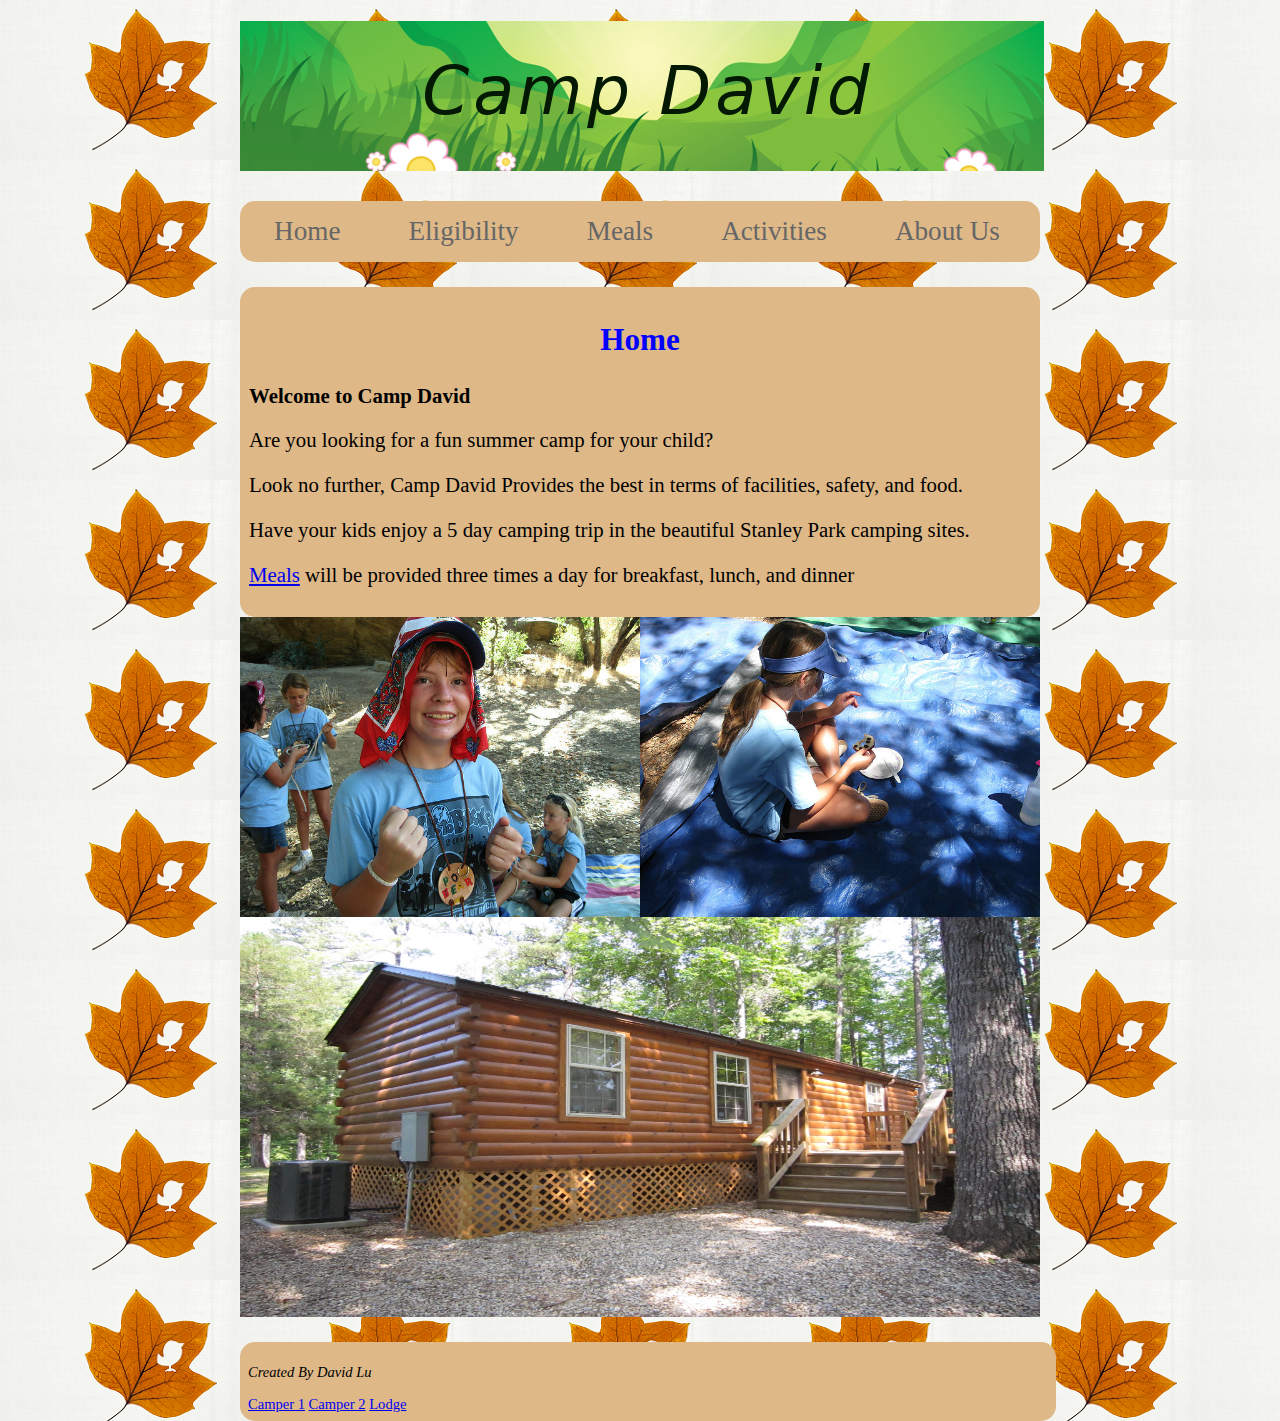
<file: index.html>
<!DOCTYPE HTML>
<html>
	<head>
		<meta charset="utf-8">
		<title>Camp David</title>
		<link rel="stylesheet" href="project.css">
	</head>
	<body>
		<h1 id="banner">
			<a href="index.html">
				<img  src="images/3banner1.jpg" alt="banner">
			</a>
		</h1>
		<ul id="list1">
			<li><a class="links" href="index.html">Home</a></li>
			<li><a class="links" href="eligibility.html">Eligibility</a></li>
			<li><a class="links" href="meals.html">Meals</a></li>
			<li><a class="links" href="activities.html">Activities</a></li>
			<li><a class="links" href="about.html">About Us</a></li>
		</ul>
		<div id="wrap">
			<div id="content">
				<h2 id="intro">Home</h2>
				<p><b>Welcome to Camp David</b></p>
				<p>Are you looking for a fun summer camp for your child?</p>
				<p>Look no further, Camp David Provides the best in terms of facilities, safety, and food.</p>
				<p>Have your kids enjoy a 5 day camping trip in the beautiful Stanley Park camping sites.</p>
				<p><a href="meals.html">Meals</a></li> will be provided three times a day for breakfast, lunch, and dinner</p>
			</div>
			<img class="camper" src="images/camper.jpg" alt="camper">
			<img class="camper" src="images/camper2.jpg" alt="camper">
			<img id="campsite" src="images/campsite.jpg" alt="site">
		

			<footer>
				<p><i>Created By David Lu</i></p>
				<a href="https://www.flickr.com/photos/gracefamily/3726490779/in/photolist-6FieT2-6FiJm6-2QtP5S-o1KrRv-6VXvKQ-rZaSME-7fZrXH-nAqVob-nQT3Q7-6FnCiJ-fsY8aq-6PuxLw-5atfj5-6FnQhE-i8iEu7-nWnZnt-6VXvT3-6VXvqj-np5pzF-afX1WB-2hhkRT-	[base64]">Camper 1</a>
				<a href="https://www.flickr.com/photos/gracefamily/3726567341/in/[base64]">Camper 2</a>
				<a href="https://www.flickr.com/photos/vastateparksstaff/9673257332/in/[base64]">Lodge</a>

			</footer>
		</div>
	</body>
</html>
</file>
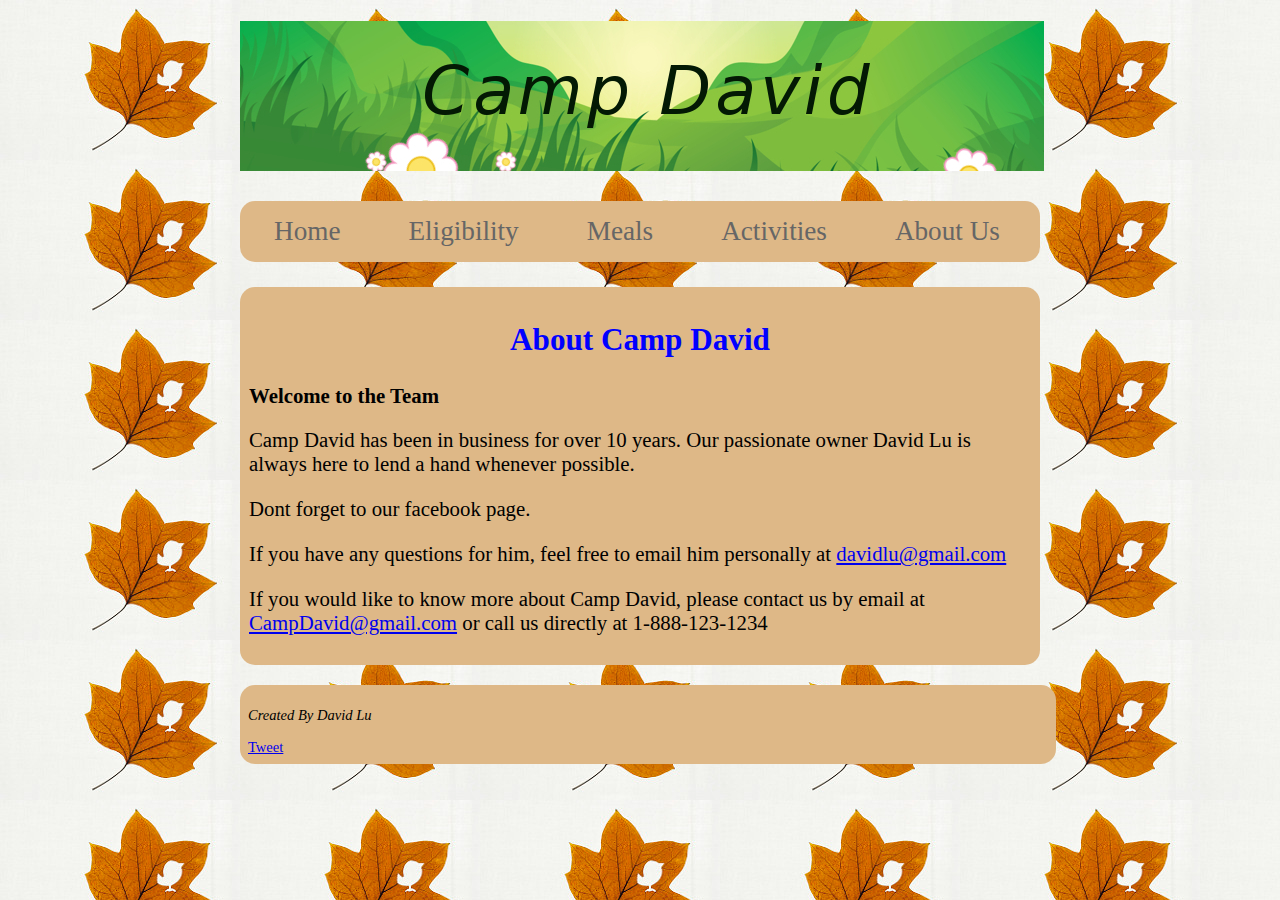
<file: about.html>
<!DOCTYPE HTML>
<html>
	<head>
		<meta charset="utf-8">
		<title>Camp David</title>
		<link rel="stylesheet" href="project.css">
	</head>
	<body>

		<h1 id="banner">
			<a href="index.html">
				<img  src="images/3banner1.jpg" alt="banner">
			</a>
		</h1>
		<ul id="list1">
			<li><a class="links" href="index.html">Home</a></li>
			<li><a class="links" href="eligibility.html">Eligibility</a></li>
			<li><a class="links" href="meals.html">Meals</a></li>
			<li><a class="links" href="activities.html">Activities</a></li>
			<li><a class="links" href="about.html">About Us</a></li>
		</ul>
		<div id="wrap">
			<div id="content">
				<h2 id="intro">About Camp David</h2>
				<p><b>Welcome to the Team</b></p>
				<p>Camp David has been in business for over 10 years. Our passionate owner David Lu is always here to lend a hand whenever possible.</p>
				<p>Dont forget to our facebook page.</p>
				<p>If you have any questions for him, feel free to email him personally at <a href="mailto:davidlu1324@gmail.com">davidlu@gmail.com</a></p>
				<p>If you would like to know more about Camp David, please contact us by email at <a href="mailto:campdavid@gmail.com">CampDavid@gmail.com</a> or call us directly at 1-888-123-1234</p>

			</div>

			<footer>
				<p><i>Created By David Lu</i></p>
				<a href="https://twitter.com/share" class="twitter-share-button" data-show-count="false">Tweet</a><script async src="//platform.twitter.com/widgets.js" charset="utf-8"></script>
				<div class="fb-like" data-href="https://www.facebook.com/PokemonGoOnline/?fref=nf" data-width="100" data-layout="standard" data-action="like" data-size="large" data-show-faces="true" data-share="true">

			</footer>
		</div>
	</body>
</html>
</file>
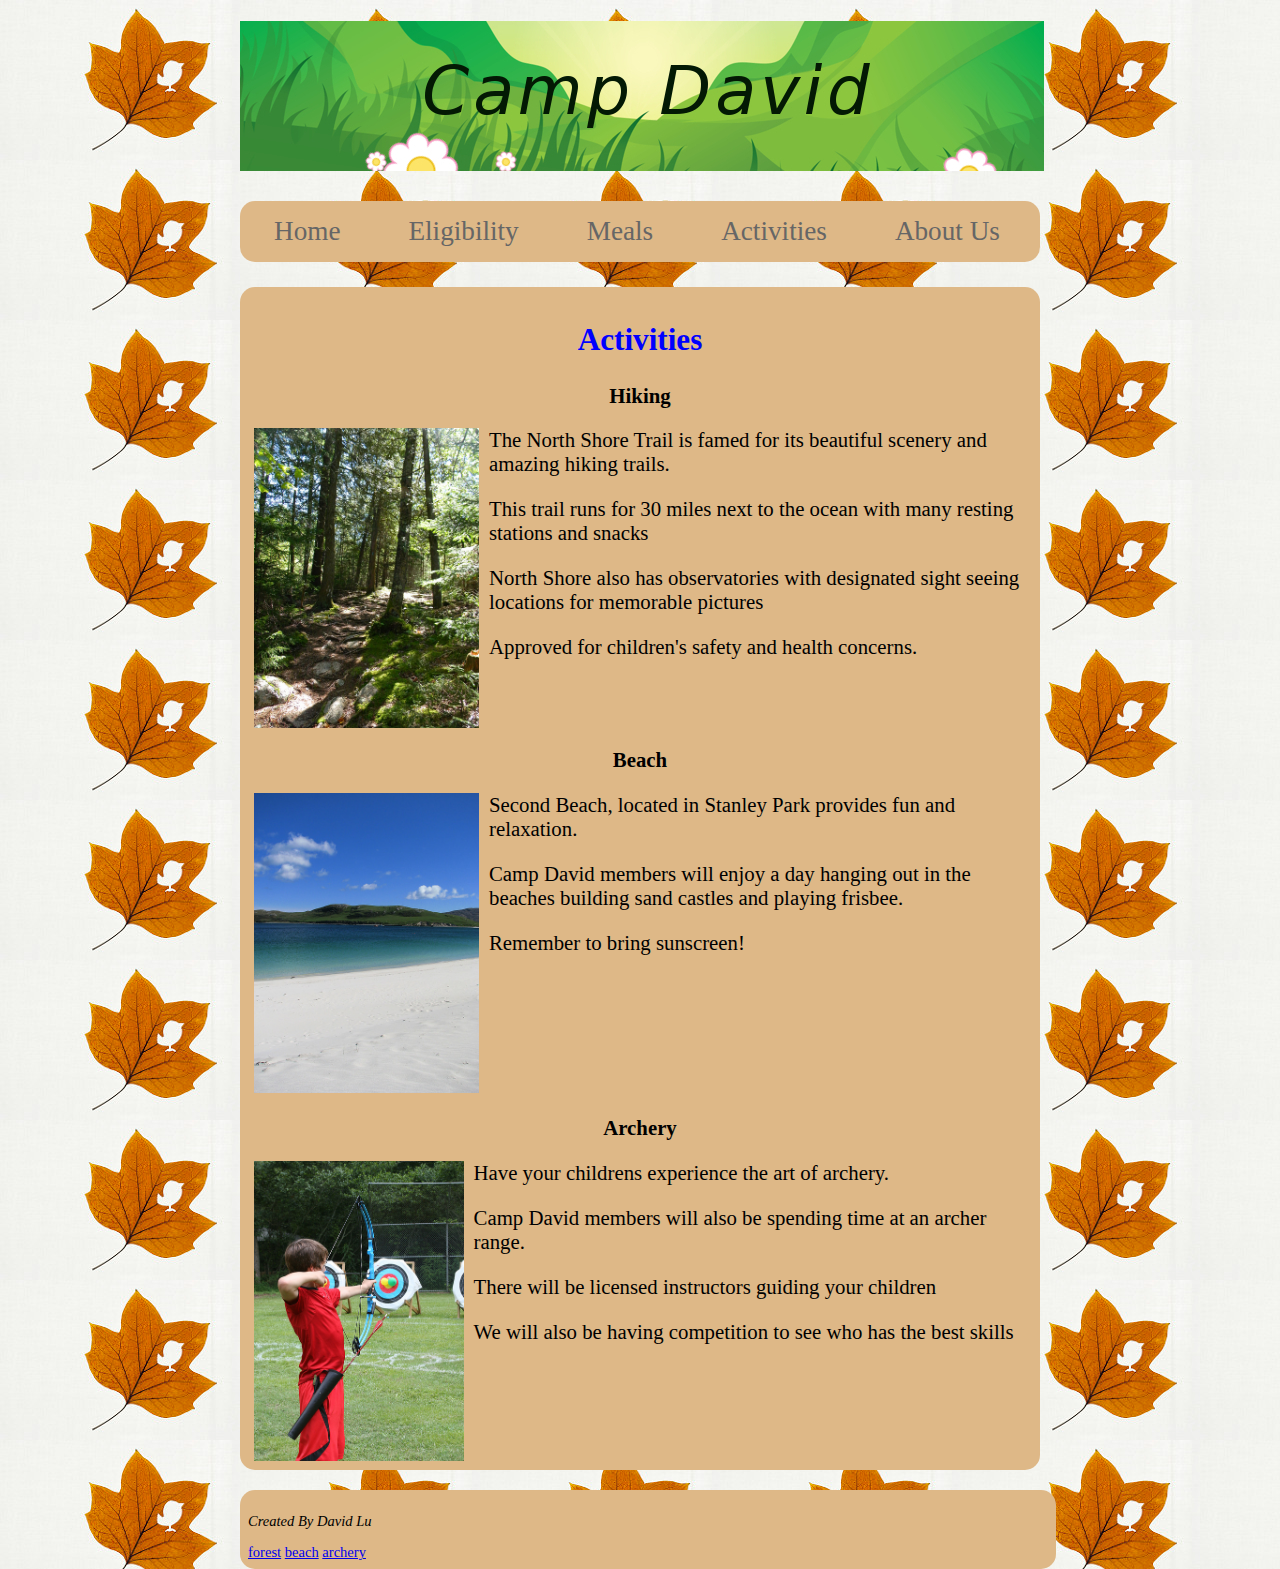
<file: activities.html>
<!DOCTYPE HTML>
<html>
	<head>
		<meta charset="utf-8">
		<title>Camp David</title>
		<link rel="stylesheet" href="project.css">
	</head>
	<body>
		<h1 id="banner">
			<a href="index.html">
				<img  src="images/3banner1.jpg" alt="banner">
			</a>
		</h1>
		<ul id="list1">
			<li><a class="links" href="index.html">Home</a></li>
			<li><a class="links" href="eligibility.html">Eligibility</a></li>
			<li><a class="links" href="meals.html">Meals</a></li>
			<li><a class="links" href="activities.html">Activities</a></li>
			<li><a class="links" href="about.html">About Us</a></li>
		</ul>
		<div id="wrap">
			<div id="content">
				<h2 id="intro">Activities</h2>
				<p align="middle"><b>Hiking</b></p>
				<img class="activities" src="images/hiking.jpg" alt="hiking">
				<p>The North Shore Trail is famed for its beautiful scenery and amazing hiking trails.</p>
				<p>This trail runs for 30 miles next to the ocean with many resting stations and snacks</p>
				<p>North Shore also has observatories with designated sight seeing locations for memorable pictures</p>
				<p>Approved for children's safety and health concerns.</p>
				<br><br>
				<p align="middle"><b>Beach</b></p>
				<img class="activities" src="images/beach.jpg" alt="beach" >
				<p>Second Beach, located in Stanley Park provides fun and relaxation.</p>
				<p>Camp David members will enjoy a day hanging out in the beaches building sand castles and playing frisbee.</p>
				<p>Remember to bring sunscreen!</p>
				<br><br><br><br><br>
				<p align="middle"><b>Archery</b></p>
				<img class="activities" src="images/archery.jpg" alt="archery">
				<p>Have your childrens experience the art of archery.</p>
				<p>Camp David members will also be spending time at an archer range. </p>
				<p>There will be licensed instructors guiding your children</p>
				<p>We will also be having competition to see who has the best skills</p>
			</div>
				

			<footer>
				<p><i>Created By David Lu</i></p>
				<a href="https://www.flickr.com/photos/laura_stockman97/8084473718/in/photolist-djp3nU-8umG	[base64]">forest</a>
				<a href="https://www.flickr.com/photos/susie-sprite/528362770/in/[base64]">beach</a>
				<a href="https://www.flickr.com/photos/ugacommunications/6309493736/in/[base64]">archery</a>
				
			</footer>
		</div>
	</body>
</html>
</file>
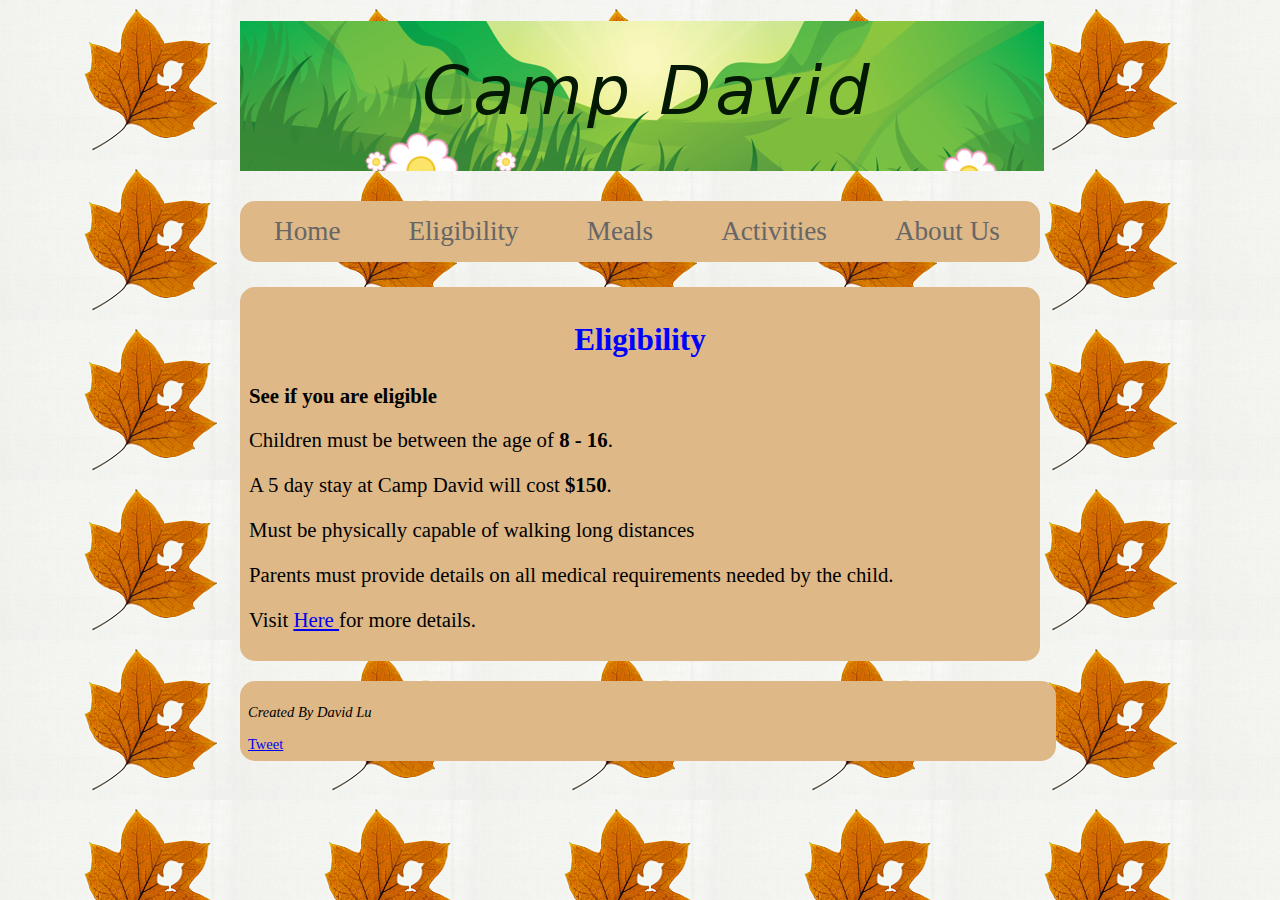
<file: eligibility.html>
<!DOCTYPE HTML>
<html>
	<head>
		<meta charset="utf-8">
		<title>Camp David</title>
		<link rel="stylesheet" href="project.css">
	</head>
	<body>
		<h1 id="banner">
			<a href="index.html">
				<img  src="images/3banner1.jpg" alt="banner">
			</a>
		</h1>
		<ul id="list1">
			<li><a class="links" href="index.html">Home</a></li>
			<li><a class="links" href="eligibility.html">Eligibility</a></li>
			<li><a class="links" href="meals.html">Meals</a></li>
			<li><a class="links" href="activities.html">Activities</a></li>
			<li><a class="links" href="about.html">About Us</a></li>
		</ul>
		<div id="wrap">
			<div id="content">
				<h2 id="intro">Eligibility</h2>
				<p><b>See if you are eligible</b></p>
				<p>Children must be between the age of<b> 8 - 16</b>.</p>
				<p>A 5 day stay at Camp David will cost <b>$150</b>.</p>
				<p>Must be physically capable of walking long distances</p>
				<p>Parents must provide details on all medical requirements needed by the child.</p>
				<p>Visit <a href="about.html">Here </a>for more details.</p>
			</div>


			<footer>
				<p><i>Created By David Lu</i></p>
				<a href="https://twitter.com/share" class="twitter-share-button" data-show-count="false">Tweet</a><script async src="//platform.twitter.com/widgets.js" charset="utf-8"></script>
				<div class="fb-like" data-href="https://www.facebook.com/PokemonGoOnline/?fref=nf" data-width="100" data-layout="standard" data-action="like" data-size="large" data-show-faces="true" data-share="true">
			</footer>
		</div>
	</body>
</html>
</file>
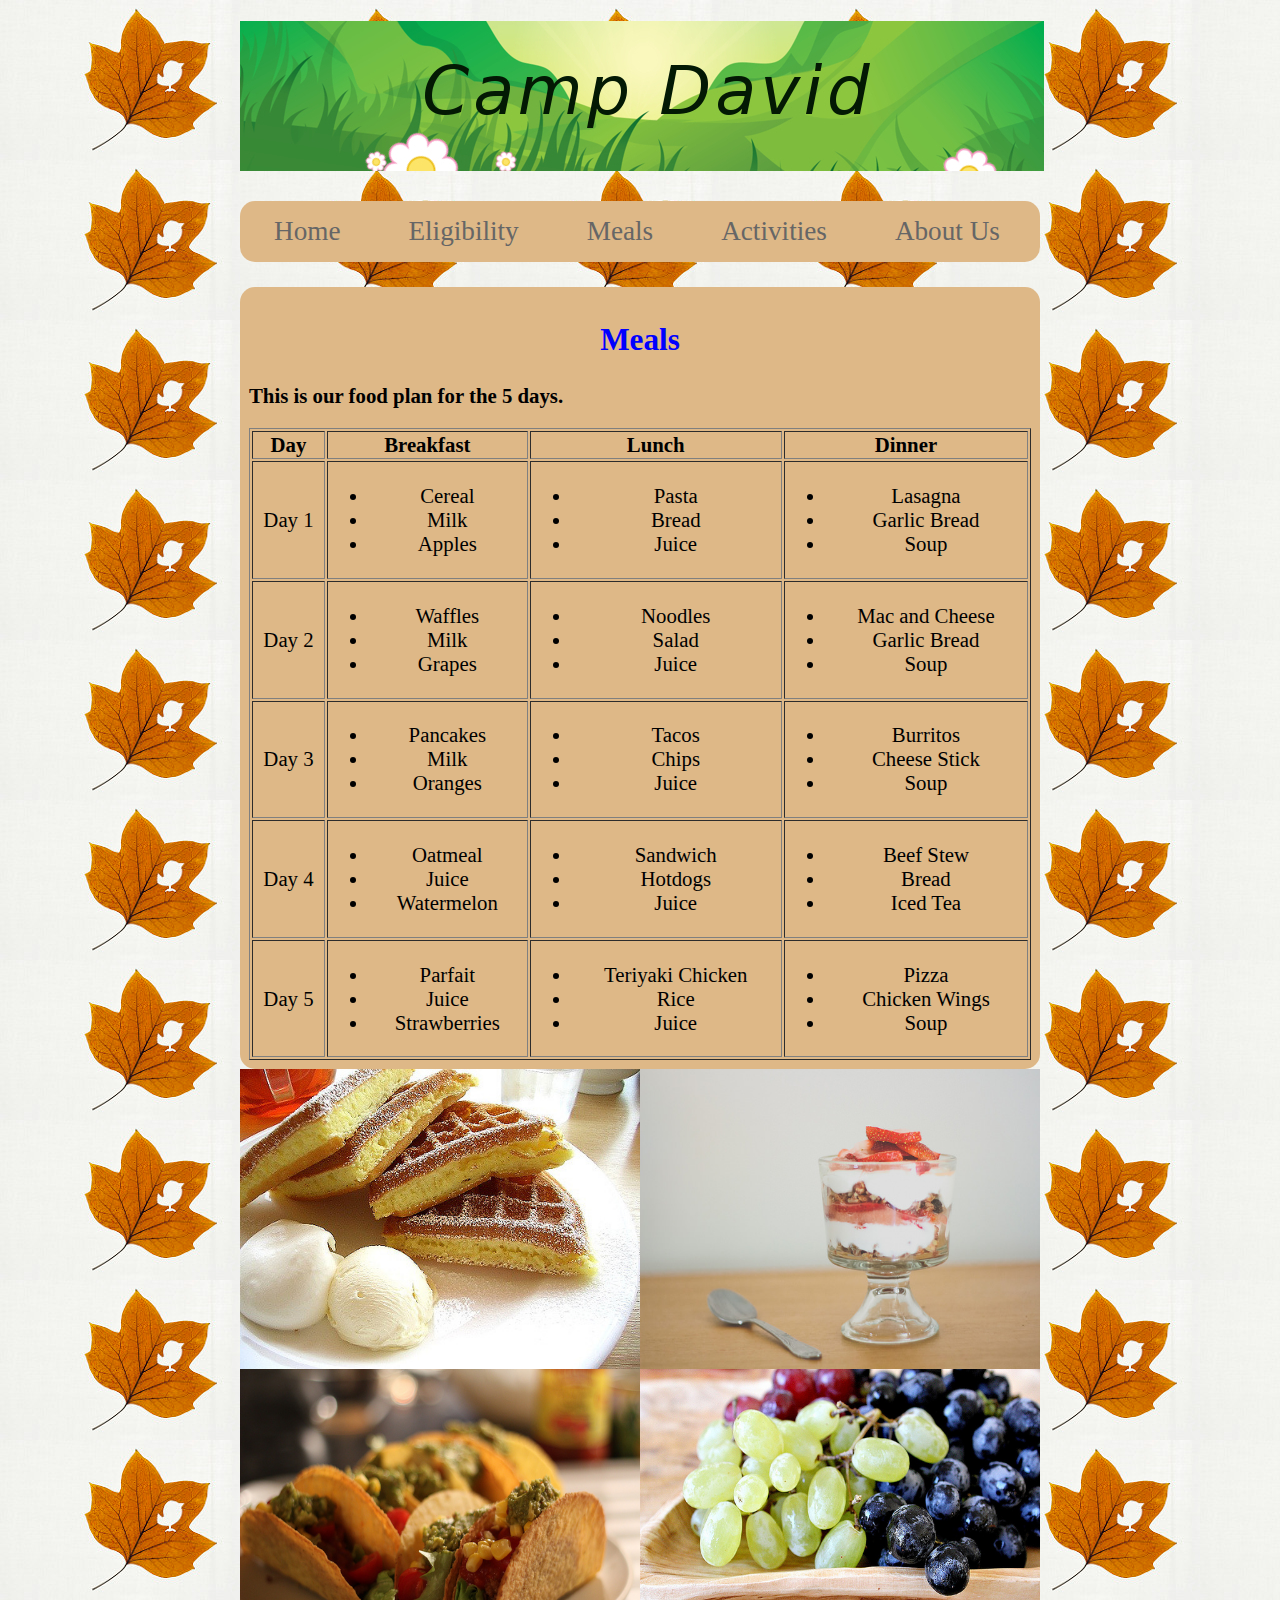
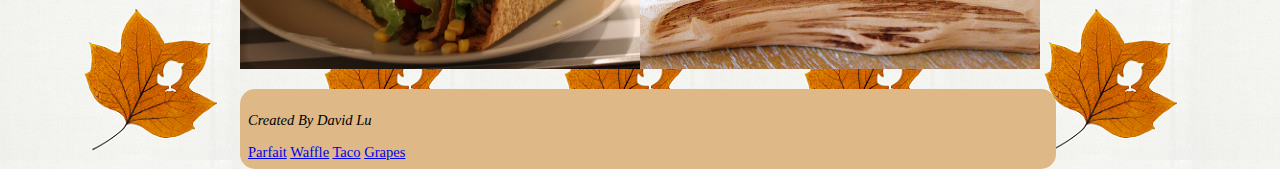
<file: meals.html>
<!DOCTYPE HTML>
<html>
	<head>
		<meta charset="utf-8">
		<title>Camp David</title>
		<link rel="stylesheet" href="project.css">
	</head>
	<body>
		<h1 id="banner">
			<a href="index.html">
				<img  src="images/3banner1.jpg" alt="banner">
			</a>
		</h1>
		<ul id="list1">
			<li><a class="links" href="index.html">Home</a></li>
			<li><a class="links" href="eligibility.html">Eligibility</a></li>
			<li><a class="links" href="meals.html">Meals</a></li>
			<li><a class="links" href="activities.html">Activities</a></li>
			<li><a class="links" href="about.html">About Us</a></li>
		</ul>
		<div id="wrap">
			<div id="content">
				<h2 id="intro">Meals</h2>
				<p><b>This is our food plan for the 5 days.</b></p>
				<table border="1px" style="text-align:center; width:100%;">
					<tr>
						<th>Day</th>
						<th>Breakfast</th>
						<th>Lunch</th>
						<th>Dinner</th>
					</tr>
					<tr>
						<td>Day 1</td>
						<td>
							<ul>
								<li>Cereal</li>
								<li>Milk</li>
								<li>Apples</li>
							</ul>
						</td>
						<td>
							<ul>
								<li>Pasta</li>
								<li>Bread</li>
								<li>Juice</li>
							</ul>
						</td>
						<td>
							<ul>
								<li>Lasagna</li>
								<li>Garlic Bread</li>
								<li>Soup</li>
							</ul>
						</td>
					</tr>
					<tr>
						<td>Day 2</td>
						<td>
							<ul>
								<li>Waffles</li>
								<li>Milk</li>
								<li>Grapes</li>
							</ul>
						</td>
						<td>
							<ul>
								<li>Noodles</li>
								<li>Salad</li>
								<li>Juice</li>
							</ul>
						</td>
						<td>
							<ul>
								<li>Mac and Cheese</li>
								<li>Garlic Bread</li>
								<li>Soup</li>
							</ul>
						</td>
					</tr>
					<tr>
						<td>Day 3</td>
						<td>
							<ul>
								<li>Pancakes</li>
								<li>Milk</li>
								<li>Oranges</li>
							</ul>
						</td>
						<td>
							<ul>
								<li>Tacos</li>
								<li>Chips</li>
								<li>Juice</li>
							</ul>
						</td>
						<td>
							<ul>
								<li>Burritos</li>
								<li>Cheese Stick</li>
								<li>Soup</li>
							</ul>
						</td>
					</tr>
					<tr>
						<td>Day 4</td>
						<td>
							<ul>
								<li>Oatmeal</li>
								<li>Juice</li>
								<li>Watermelon</li>
							</ul>
						</td>
						<td>
							<ul>
								<li>Sandwich</li>
								<li>Hotdogs</li>
								<li>Juice</li>
							</ul>
						</td>
						<td>
							<ul>
								<li>Beef Stew</li>
								<li>Bread</li>
								<li>Iced Tea</li>
							</ul>
						</td>
					</tr>
					<tr>
						<td>Day 5</td>
						<td>
							<ul>
								<li>Parfait</li>
								<li>Juice</li>
								<li>Strawberries</li>
							</ul>
						</td>
						<td>
							<ul>
								<li>Teriyaki Chicken</li>
								<li>Rice</li>
								<li>Juice</li>
							</ul>
						</td>
						<td>
							<ul>
								<li>Pizza</li>
								<li>Chicken Wings</li>
								<li>Soup</li>
							</ul>
						</td>
					</tr>
				</table>	
			</div>
			<img class="camper" src="images/waffle.jpg" alt="waffle">
			<img class="camper" src="images/parfait.jpg" alt="parfait">
			<img class="camper" src="images/taco.jpg" alt="taco">
			<img class="camper" src="images/grapes.jpg" alt="grapes">
		
			<footer>
				<p><i>Created By David Lu</i></p>
				<a href="http://fritesandfries.com/post/89724745346/strawberry-yogurt-parfait-with-rhubarb-jam">Parfait</a>
				<a href="https://www.flickr.com/photos/kankan/144982133/in/photolist-dP58X-dd9PHS-9izCyy-8sF8PD-Guovy-5Epqcy-2wBKD-5CdDQ4-bNxjgK-bRp9XH-auXUjN-oxDwsW-4BPBag-69ufG8-8KHRts-5xbQm7-9fL9cX-4dRDur-aqnUss-NYbuE-9xoWjP-5XrRqB-62	GkWR-mxLUFn-c1Yw4u-auVdr2-6ri3Le-rEr3s-6x1TzK-7evepE-5Sn7fC-81cCQp-2xXj8x-6NxLhN-73YuL-td5Ls-pQsDj-aw9Ja-4tMJNX-81fMGE-aNBq8-6N5umJ-NYbAd-985zA9-dWGs1-2JfLym-81fMFQ-8sg5Mg-4nYRg4-bZEn1m">Waffle</a>
				<a href="https://www.flickr.com/photos/picofarad-org/4518457995/in/[base64]">Taco</a>
				<a href="https://www.flickr.com/photos/tjstaab/6190895024/in/[base64]">Grapes</a>
				
		</div>
	</body>
</html>
</file>
<file: project.css>
#wrap{
	font-family: Times, "Times New Roamn", serif;
	font-size:1.3em;
	width:800px;
	margin-left:auto;
	margin-right:auto;
	padding:9px;
}
#intro{
	text-align:center;
	color:blue;
}

#content{
	background-color:#DEB887;
	padding:9px;
	overflow:hidden;
	border-radius: 15px;	
}
.activities{
	height:300px;
	float:left;
	padding-left:5px;
	padding-right:10px;
	margin:auto;
}

#banner{
	width:800px;
	margin-left:auto;
	margin-right:auto;
	border-radius: 15px;
}
.camper{
	width:400px;
	height:300px;
	float:left;
}
#campsite{
	width:800px;
	height:400px;
}
footer{
	background-color:#DEB887;
	width:800px;
	padding:8px;
	margin-left:auto;
	margin-right:auto;
	margin-top:20px;
	float:left;
	font-size:.7em;
	border-radius: 15px;
}



body{
	background-image: url("images/background.jpg");

}
#list1{
	margin-left:auto;
	margin-right:auto;
	list-style-type: none;
	width:800px;
	padding:0;
	overflow: hidden;
	background-color:#DEB887;
	border-radius: 15px;
}
.links{
	float:left;
}
li a {
    font-size:1.7em;
    color: #666;
    text-align: center;
    padding: 15px 34px;
    text-decoration: none;
}
li a:hover:not(.active){
	background-color:#D2691E;
}
</file>
